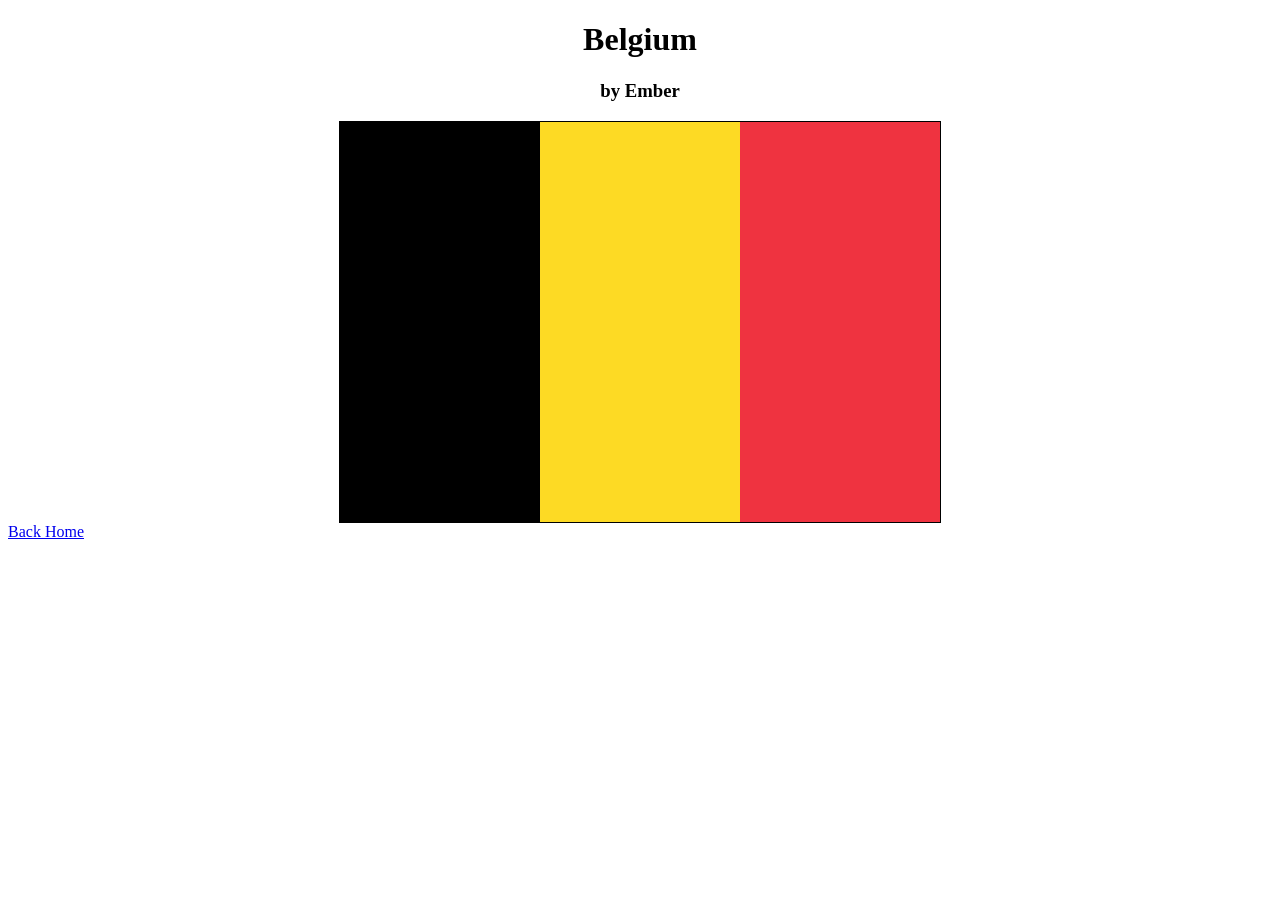
<file: belgium/index.html>
<!DOCTYPE html>
<html>
	<head>
		<title>Belgium by Ember</title>
		<link rel="stylesheet" type="text/css" href="style.css">
		<!-- Put the styles in style.css -->
	</head>

	<body>
		<div class="header">
		    <h1>Belgium</h1>
            <h3>by Ember</h3>
		</div>
        <div id="belgium" class="flag">
  			<div class="stripe black"></div>
  			<div class="stripe yellow"></div>
			<div class="stripe red"></div>
   	    </div>
		<a href="../index.html">Back Home</a>
	</body>
  
</html>
</file>
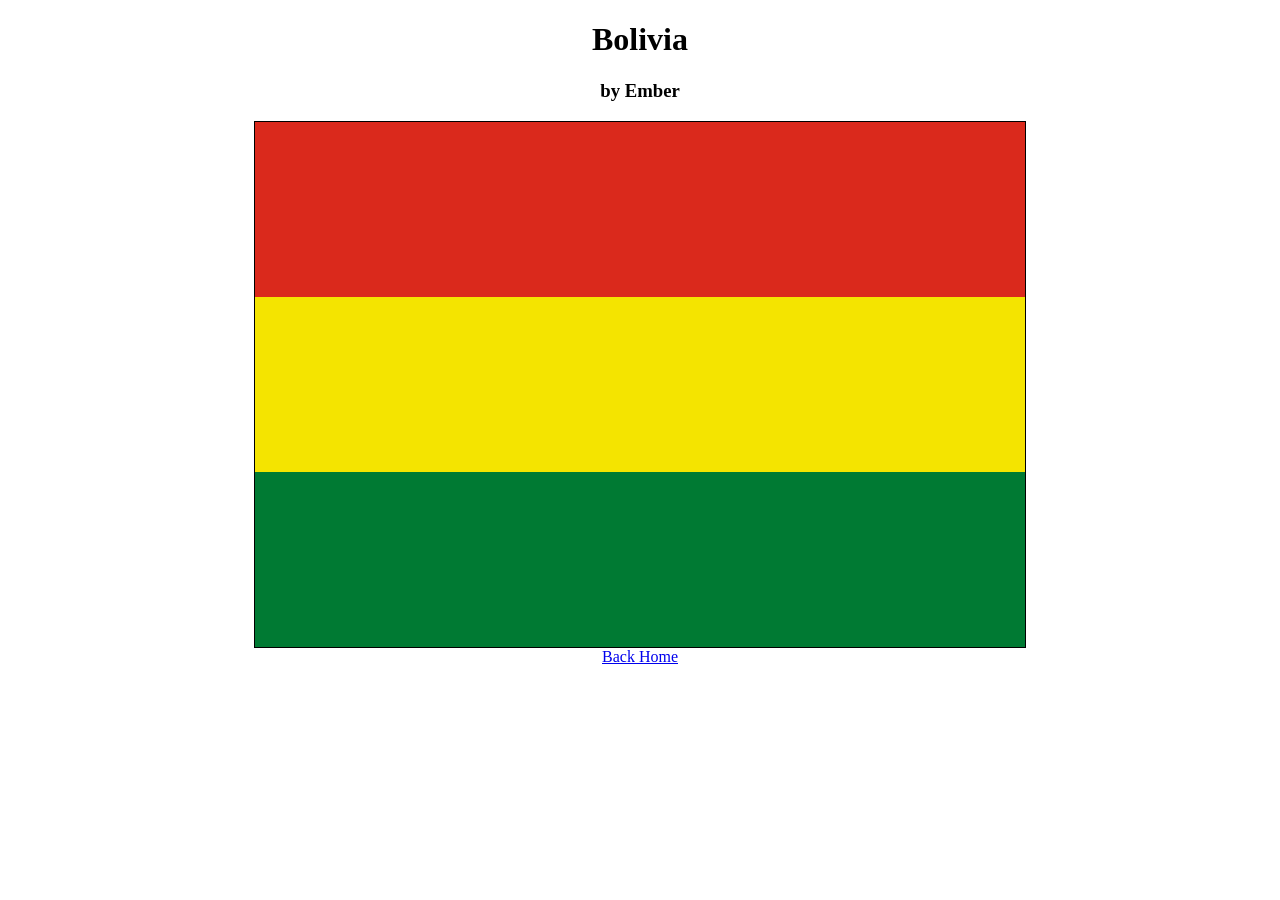
<file: bolivia/index.html>
<!DOCTYPE html>
<html>
	<head>
		<title>Bolivia by Ember</title>
		<link rel="stylesheet" type="text/css" href="style.css">
		<!-- Put the styles in style.css -->
	</head>

	<body>
		<div class="header">
		    <h1>Bolivia</h1>
            <h3>by Ember</h3>
		</div>
        <div id="bolivia" class="flag">
  			<div class="stripe red"></div>
  			<div class="stripe yellow"></div>
			<div class="stripe green"></div>
   	    </div>
		<a href="../index.html">Back Home</a>
	</body>
  
</html>
</file>
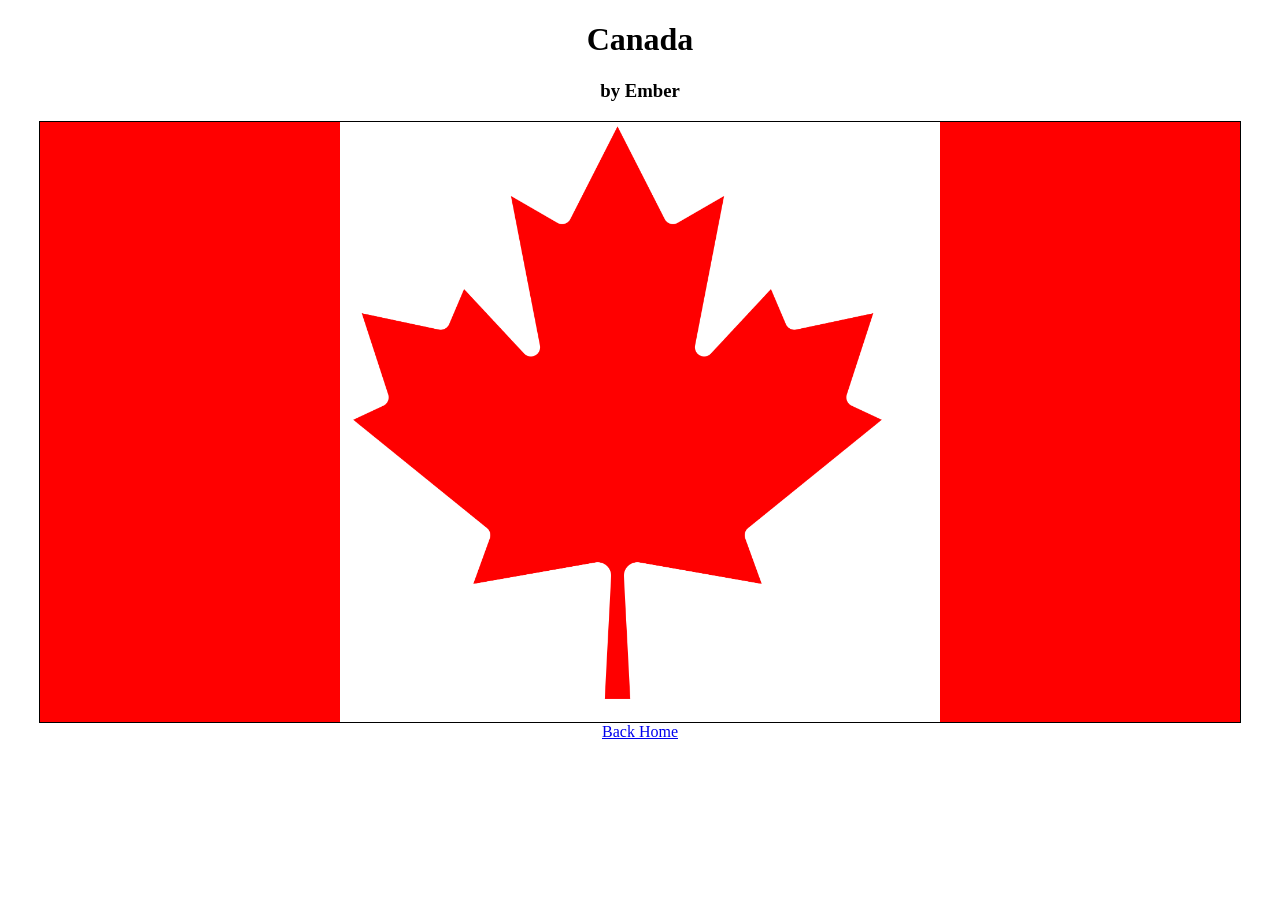
<file: canada/index.html>
<!DOCTYPE html>
<html>
	<head>
		<title>Canada by Ember</title>
		<link rel="stylesheet" type="text/css" href="style.css">
		<!-- Put the styles in style.css -->
	</head>

	<body>
		<div class="header">
		  <h1>Canada</h1>
      <h3>by Ember</h3>
		</div>
    <div id="canada" class="flag">
  		<div class="stripesmall red"></div>
  		<div class="stripebig white"><img class="icon" src="canadaicon.png" alt="canada icon"></div>
		<div class="stripesmall red"></div>
    </div>
	<a href="../index.html">Back Home</a>
	</body>
  
</html>
</file>
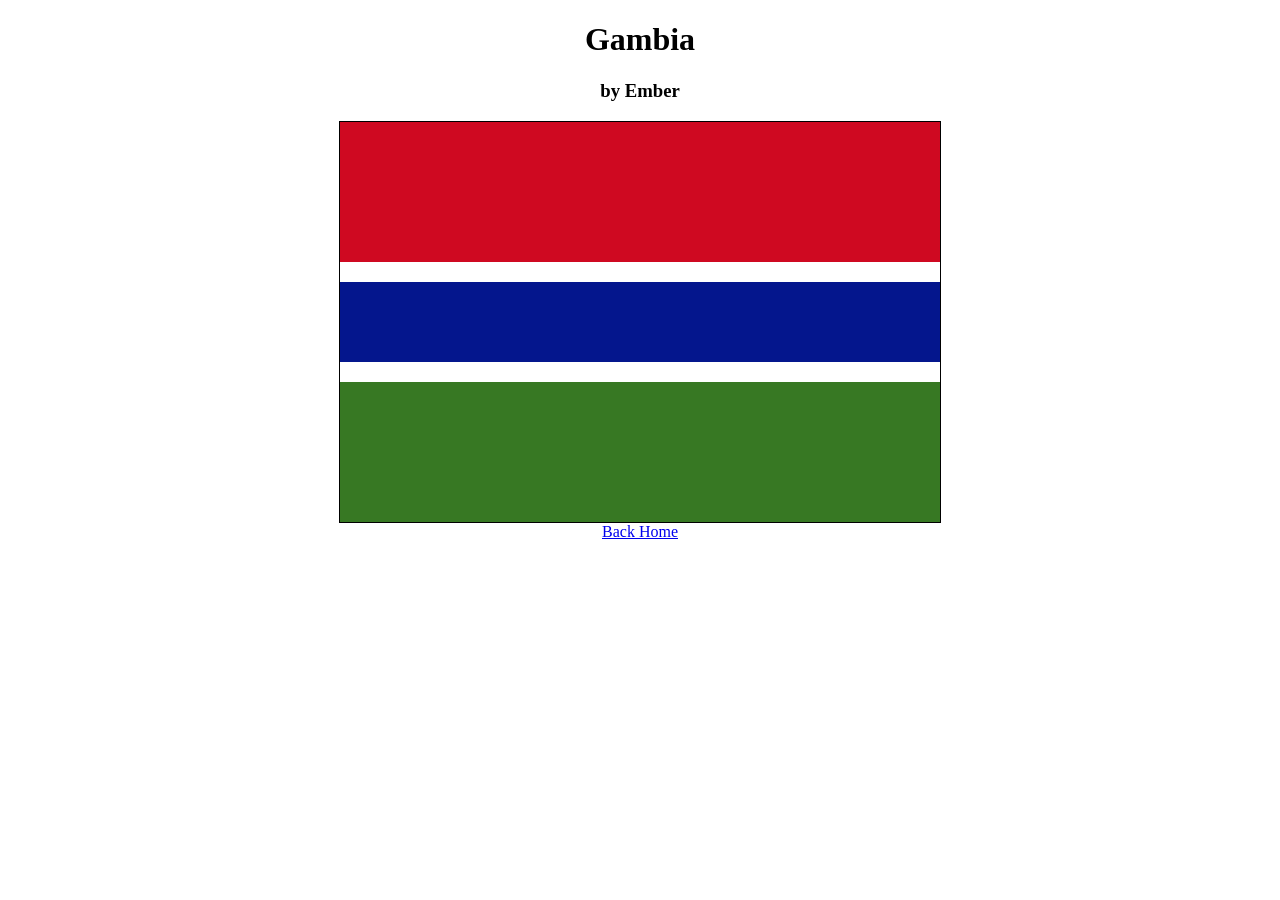
<file: gambia/index.html>
<!DOCTYPE html>
<html>
	<head>
		<title>Gambia by Ember</title>
		<link rel="stylesheet" type="text/css" href="style.css">
		<!-- Put the styles in style.css -->
	</head>

	<body>
		<div class="header">
		    <h1>Gambia</h1>
            <h3>by Ember</h3>
		</div>
        <div id="bolivia" class="flag">
  			<div class="stripebig red"></div>
  			<div class="stripesmall white"></div>
			<div class="stripemedium blue"></div>
			<div class="stripesmall white"></div>
			<div class="stripebig green"></div>
   	    </div>
		<a href="../index.html">Back Home</a>
	</body>
  
</html>
</file>
<file: belgium/style.css>
.header {
    text-align:center;
}
a {
    width:100%;
    text-align:center;
}
.flag {
  width:600px;
  height:400px;
  margin:auto;
  border:1px solid black;
}
.stripe {
    height:100%;
    width: calc(100%/3);
}
.black {
    background:#000000;
    float:left;
}
.yellow {
    background:#FDDA24;
    float:left;
}
.red {
    background: #EF3340;
    margin-left: calc(200%/3);
}
</file>
<file: bolivia/style.css>
.header {
    text-align:center;
}

a {
    display:block;
    width:100%;
    text-align:center;
}
.flag {
  width:770px;
  height:525px;
  margin:auto;
  border:1px solid black;
}

.stripe {
    width:100%;
    height:33.333%;
}



.red {
    background:#da291c;
}
.yellow {
    background:#f4e400;
}
.green {
    background: #007a33;
}
</file>
<file: canada/style.css>
.header {
    text-align:center;
}

a {
    display:block;
    width:100%;
    text-align:center;
}
.flag {
  width:1200px;
  height:600px;
  margin:auto;
  border:1px solid black;
}

.stripebig {
    width: 50%;
    height: 100%;
}

.stripesmall {
    width: 25%;
    height: 100%;
}

.red {
    background:#FF0000;
    float:left;
}

.white {
    background:#FFFFFF;
    float:left;
}

.icon {
    width: 555px;
    text-align:center;
}
</file>
<file: gambia/style.css>
.header {
    text-align:center;
}

a {
    display:block;
    width:100%;
    text-align:center;
}
.flag {
  width:600px;
  height:400px;
  margin:auto;
  border:1px solid black;
}

.stripebig {
    width:100%;
    height:35%;
}
.stripesmall {
    width:100%;
    height:5%;
}
.stripemedium {
    width:100%;
    height:20%;
}

.red {
    background:#CF0921;
}
.white {
    background:#ffffff;
}
.blue {
    background: #04168D;
}
.green {
    background: #377823;
}
</file>
